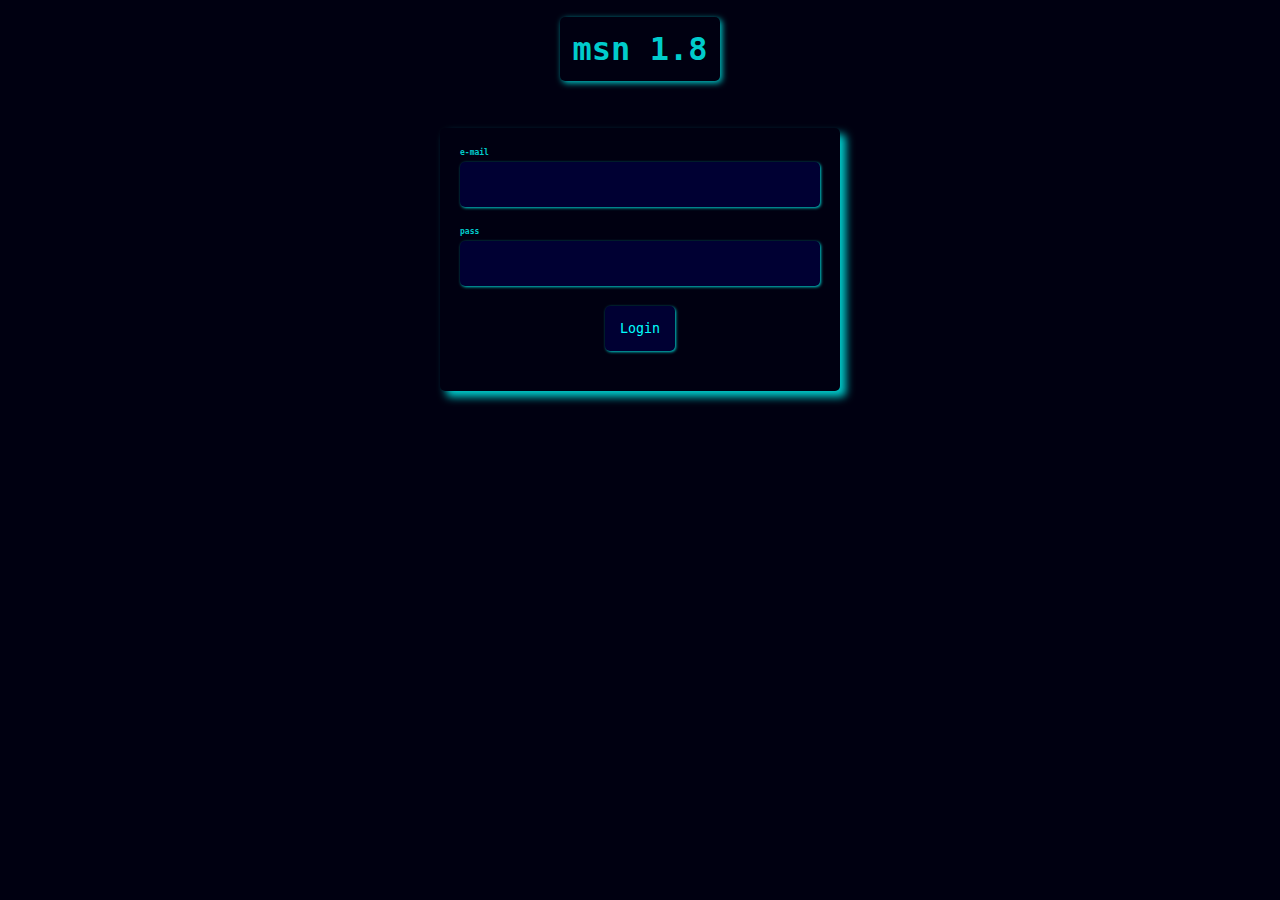
<file: index.html>
<!DOCTYPE html>
<html lang="en">
  <head>
    <meta charset="UTF-8" />
    <meta http-equiv="X-UA-Compatible" content="IE=edge" />
    <meta name="viewport" content="width=device-width, initial-scale=1.0" />
    <title>msn-1.8</title>
    <link rel="stylesheet" href="design/login/login.css" />
    <script src="/app/login.js" defer></script>
  </head>
  <body class="body">
    <header class="header">
      <h1 class="heading">msn 1.8</h1>
    </header>
    <main>
      <form id="login-form" class="form">
        <div>
          <label for="email">e-mail</label>
          <input type="email" id="email" name="email" />
        </div>
        <div>
          <label for="pass">pass</label>
          <input type="password" id="pass" name="pass" />
        </div>
        <div class="form__submit-box">
          <input type="submit" value="Login" />
        </div>
      </form>
    </main>
  </body>
</html>
</file>
<file: design/login/login.css>
/*

.form {
  width: 80%;
  height: 100vh;
  text-align: center;
  display: grid;
  grid-template-rows: ;
  box-shadow: 2px 2px #0cc;
}
 */
* {
  box-sizing: border-box;
}

.body {
  margin: 0;
  font-family: monospace;
  overflow: hidden;
  background: #001;
  color: #0cc;
}

.header {
  margin-top: 30px;
  /* text align centre SIEMPRE el contenido NO el contenedor 🔥 */
  text-align: center;
}

.heading {
  padding: 13px;
  display: inline;
  border-radius: 5px;
  font-size: 2rem;
  box-shadow: 2px 2px 6px #0cc;
}

.form {
  /*margin-right: auto;
  margin-left: auto;
  margin-top: 100px; */
  margin: 60px auto;
  max-width: 400px;
  padding: 20px;
  border-radius: 5px;
  box-shadow: 6px 6px 8px #0cc;
}

.form label {
  margin-bottom: 5px;
  display: block;
  font-size: 8px;
  font-weight: bold;
}

.form input {
  width: 100%;
  margin-bottom: 20px;
  outline-width: 0;
  border: none;
  padding: 15px;
  border-radius: 5px;
  box-shadow: 1px 1px 3px #0cc;
  font-family: monospace;
  background-color: #003;
  color: #0ff;
}

.form input::placeholder {
  background-color: #003;
  color: #0ff;
}

.form input[type="submit"] {
  width: fit-content;
  outline-width: 0;
  border: none;
  padding: 15px;
  border-radius: 5px;
  font-family: monospace;
  cursor: pointer;
  background-color: #003;
  color: #0ff;
}
.form input[type="submit"]:hover {
  opacity: 0.7;
  border-radius: 50%;

  font-size: 1.6rem;
  background-color: #0ff;
  color: #003;
}
/* text align centre SIEMPRE el contenido NO el contenedor 🔥 */
.form__submit-box {
  text-align: center;
}
</file>
